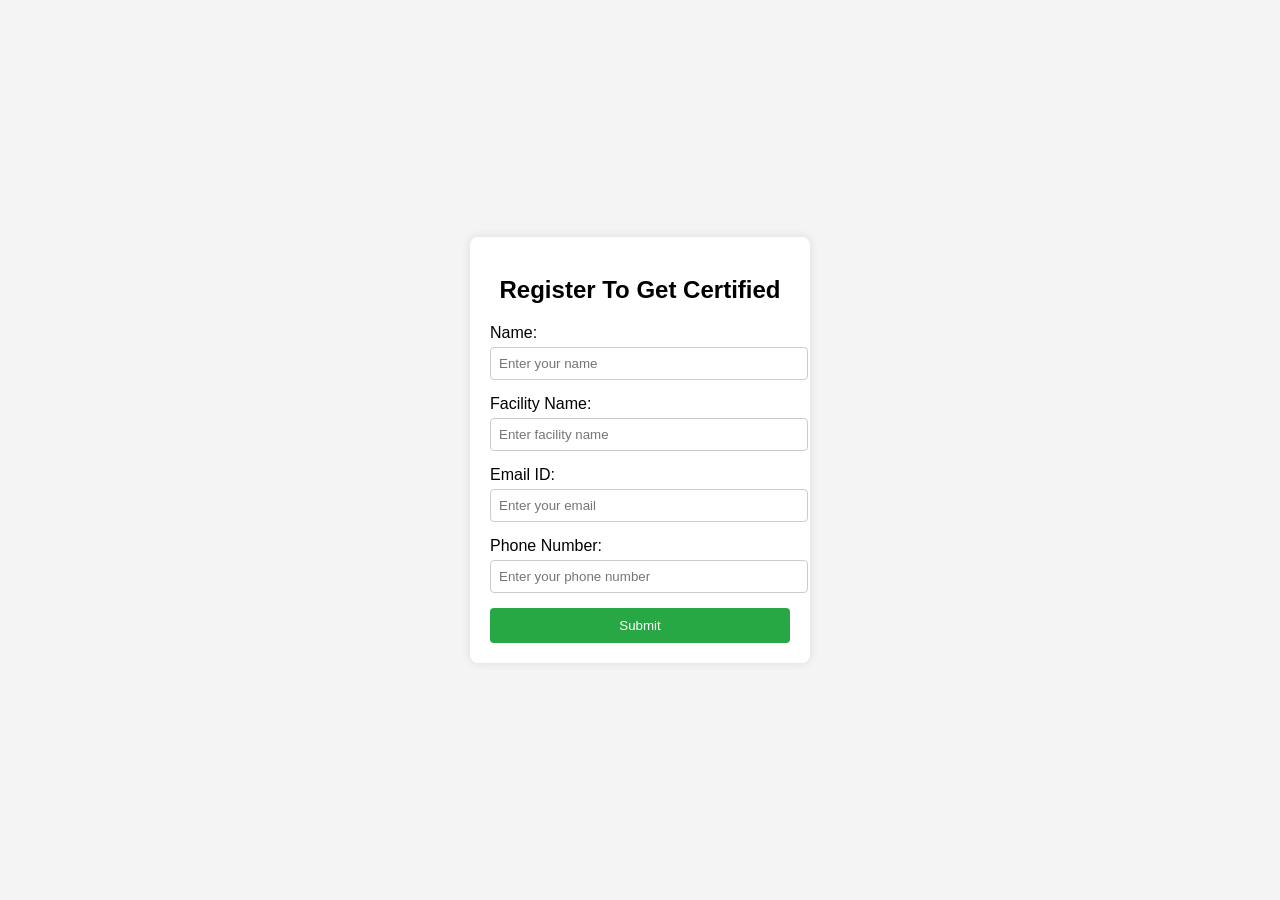
<file: certified.html>
<!DOCTYPE html>
<html lang="en">
<head>
    <meta charset="UTF-8">
    <meta name="viewport" content="width=device-width, initial-scale=1.0">
    <title>Facility Input Form</title>
    <style>
        body {
            font-family: Arial, sans-serif;
            background-color: #f4f4f4;
            margin: 0;
            padding: 0;
            display: flex;
            justify-content: center;
            align-items: center;
            height: 100vh;
        }

        .form-container {
            background-color: #fff;
            padding: 20px;
            border-radius: 8px;
            box-shadow: 0px 0px 10px rgba(0, 0, 0, 0.1);
            width: 300px;
        }

        h2 {
            text-align: center;
            margin-bottom: 20px;
        }

        label {
            display: block;
            margin-bottom: 5px;
        }

        input[type="text"], input[type="email"], input[type="tel"] {
            width: 100%;
            padding: 8px;
            margin-bottom: 15px;
            
            border: 1px solid #ccc;
            border-radius: 4px;
        }

        input[type="submit"] {
            width: 100%;
            margin-right:20px;
            padding: 10px;
            background-color: #28a745;
            color: white;
            border: none;
            border-radius: 4px;
            cursor: pointer;
        }

        input[type="submit"]:hover {
            background-color: #218838;
        }
    </style>
</head>
<body>

<div class="form-container">
    <h2>Register To Get Certified</h2>
    <form onsubmit="handleSubmit(event)">
        <label for="name">Name:</label>
        <input type="text" id="name" name="name" placeholder="Enter your name" required>

        <label for="facility">Facility Name:</label>
        <input type="text" id="facility" name="facility" placeholder="Enter facility name" required>

        <label for="email">Email ID:</label>
        <input type="email" id="email" name="email" placeholder="Enter your email" required>

        <label for="phone">Phone Number:</label>
        <input type="tel" id="phone" name="phone" placeholder="Enter your phone number" required>

        <input type="submit" value="Submit">
    </form>
</div>

<script>
    function handleSubmit(event) {
        event.preventDefault(); // Prevent the form from actually submitting
        alert("Form has been submitted!"); // Show the alert message
    }
</script>

</body>
</html>
</file>
